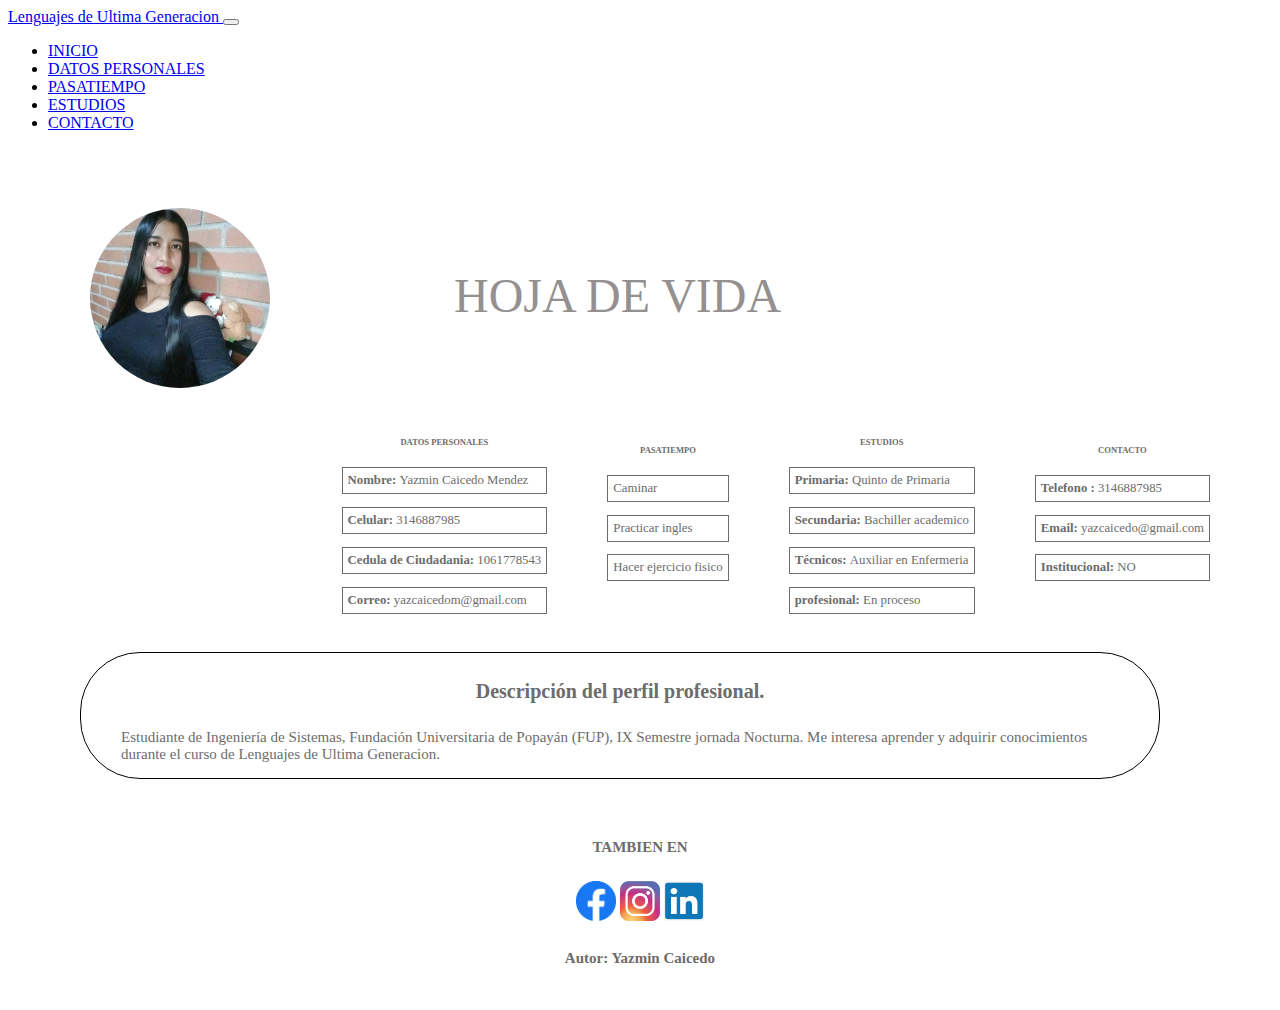
<file: index.html>
<!DOCTYPE html>
<html lang="es">

<head>
    <meta charset="UTF-8">
    <meta http-equiv="X-UA-Compatible" content="IE=edge">
    <meta name="viewport" content="width=device-width, initial-scale=1.0">
    <link href="https://cdn.jsdelivr.net/npm/bootstrap@5.1.3/dist/css/bootstrap.min.css" rel="stylesheet"
        integrity="sha384-1BmE4kWBq78iYhFldvKuhfTAU6auU8tT94WrHftjDbrCEXSU1oBoqyl2QvZ6jIW3" crossorigin="anonymous">
    <script src="https://cdn.jsdelivr.net/npm/bootstrap@5.1.3/dist/js/bootstrap.bundle.min.js"
        integrity="sha384-ka7Sk0Gln4gmtz2MlQnikT1wXgYsOg+OMhuP+IlRH9sENBO0LRn5q+8nbTov4+1p"
        crossorigin="anonymous"></script>
    <script src="https://cdn.jsdelivr.net/npm/@popperjs/core@2.11.2/dist/umd/popper.min.js"
        integrity="sha384-q9CRHqZndzlxGLOj+xrdLDJa9ittGte1NksRmgJKeCV9DrM7Kz868XYqsKWPpAmn"
        crossorigin="anonymous"></script>
    <script src="https://cdn.jsdelivr.net/npm/bootstrap@5.1.3/dist/js/bootstrap.min.js"
        integrity="sha384-QJHtvGhmr9XOIpI6YVutG+2QOK9T+ZnN4kzFN1RtK3zEFEIsxhlmWl5/YESvpZ13"
        crossorigin="anonymous"></script>
    <link rel="stylesheet" href="estilo.css">
    <title>Hoja de vida</title>
</head>

<body>
    <form id="form1" runat="server">
        <nav class="navbar navbar-expand-lg navbar navbar-dark bg-primary">
            <div class="container-fluid">
                <a class="navbar-brand" href="#">Lenguajes de Ultima Generacion </a>
                <button class="navbar-toggler" type="button" data-bs-toggle="collapse" data-bs-target="#navbarNav"
                    aria-controls="navbarNav" aria-expanded="false" aria-label="Toggle navigation">
                    <span class="navbar-toggler-icon"></span>
                </button>
                <div class="collapse navbar-collapse" id="navbarNav">
                    <ul class="navbar-nav">
                        <li class="nav-item">
                            <a class="nav-link" href="index.html">INICIO</a>
                        </li>
                        <li class="nav-item">
                            <a class="nav-link" href="datos_personales.html">DATOS PERSONALES</a>
                        </li>
                        <li class="nav-item">
                            <a class="nav-link" href="pasatiempo.html">PASATIEMPO</a>
                        </li>
                        <li class="nav-item">
                            <a class="nav-link" href="estudios.html">ESTUDIOS</a>
                        </li>
                        <li class="nav-item">
                            <a class="nav-link " href="contacto.html">CONTACTO</a>
                        </li>
                    </ul>
                </div>
            </div>
        </nav>

        <div id="agrupar">
            <header>
                <section>
                    <article>
                        <div id="pos_img">
                            <img id="img_hojavi" src="img/yaz.jpg" width="180" height="180">
                            <h2 id="titulo2">HOJA DE VIDA</h2>
                        </div>
                    </article>
                </section>
            </header>

            <main>
                <section>
                    <article id="contenedor">
                        <div id="tabla">
                            <h6> <b> DATOS PERSONALES </b> </h6>
                            <p id="texto_cuadro"> <b>Nombre: </b> Yazmin Caicedo Mendez </p>
                            <p id="texto_cuadro"> <b>Celular:</b> 3146887985 </p>
                            <p id="texto_cuadro"> <b>Cedula de Ciudadania: </b> 1061778543</p>
                            <p id="texto_cuadro"> <b>Correo: </b> yazcaicedom@gmail.com</p>
                        </div>


                        <div id="tabla">
                            <h6><b> PASATIEMPO </b> </h6>
                            <p id="texto_cuadro"> <b></b> Caminar </p>
                            <p id="texto_cuadro"> <b></b> Practicar ingles </p>
                            <p id="texto_cuadro"> <b></b> Hacer ejercicio fisico </p>
                            <p id="texto_cuadro1"> </p>
                        </div>


                        <div id="tabla">
                            <h6> <b> ESTUDIOS</b> </h6>
                            <p id="texto_cuadro"> <b>Primaria: </b> Quinto de Primaria</p>
                            <p id="texto_cuadro"> <b>Secundaria: </b> Bachiller academico</p>
                            <p id="texto_cuadro"> <b>Técnicos: </b> Auxiliar en Enfermeria</p>
                            <p id="texto_cuadro"> <b>profesional: </b> En proceso</p>
                        </div>


                        <div id="tabla">
                            <h6> <b> CONTACTO</b> </h6>
                            <p id="texto_cuadro"> <b>Telefono :</b> 3146887985 </p>
                            <p id="texto_cuadro"> <b>Email: </b> yazcaicedo@gmail.com</p>
                            <p id="texto_cuadro"> <b>Institucional: </b> NO </p>
                            <p id="texto_cuadro1"> </p>
                        </div>
                    </article>
                </section>
                <section>
                    <article id="contenedor2">
                        <div id="cont_descrip">
                            <h4 id="titu_descrp"> <b> Descripción del perfil profesional. </b> </h4>
                            <p id="descrip"> Estudiante de Ingeniería de Sistemas, Fundación
                                Universitaria de Popayán (FUP), IX Semestre jornada Nocturna.
                                Me interesa aprender y adquirir conocimientos durante el curso 
                                de Lenguajes de Ultima Generacion.</p>
                        </div>
                    </article>
                </section>
            </main>
        </div>
    </form>
    <footer>
        <div id="piepagina">
            <h5 id="titulofooter"> <b>TAMBIEN EN </h5> </b>
            <div id="imgredes">
                <img src="img/fb.png" width="40" height="40" />
                <img src="img/instagram.jpeg" width="40" height="40" />
                <img id="imgface" src="img/in.jpeg" width="40" height="40" />
            </div>
            <h5 id="titulofooter"> <b>Autor: Yazmin Caicedo </h5> </b>
        </div>
    </footer>
</body>
</html>
</file>
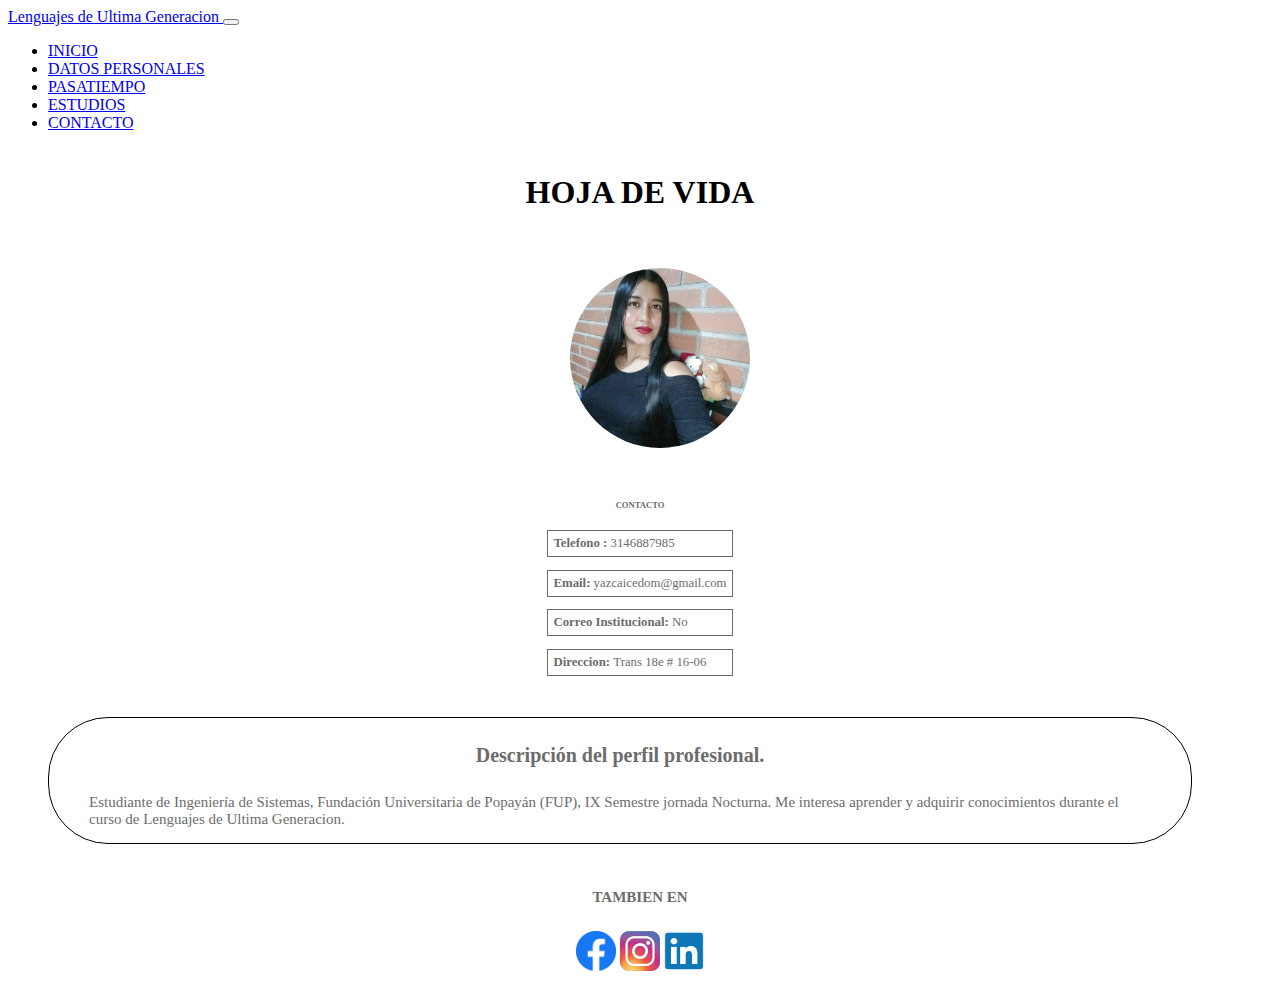
<file: contacto.html>
<!DOCTYPE html>
<html lang="en">

<head>
    <meta charset="UTF-8">
    <meta http-equiv="X-UA-Compatible" content="IE=edge">
    <meta name="viewport" content="width=device-width, initial-scale=1.0">
    <link href="https://cdn.jsdelivr.net/npm/bootstrap@5.1.3/dist/css/bootstrap.min.css" rel="stylesheet"
        integrity="sha384-1BmE4kWBq78iYhFldvKuhfTAU6auU8tT94WrHftjDbrCEXSU1oBoqyl2QvZ6jIW3" crossorigin="anonymous">
    <script src="https://cdn.jsdelivr.net/npm/bootstrap@5.1.3/dist/js/bootstrap.bundle.min.js"
        integrity="sha384-ka7Sk0Gln4gmtz2MlQnikT1wXgYsOg+OMhuP+IlRH9sENBO0LRn5q+8nbTov4+1p"
        crossorigin="anonymous"></script>
    <script src="https://cdn.jsdelivr.net/npm/@popperjs/core@2.11.2/dist/umd/popper.min.js"
        integrity="sha384-q9CRHqZndzlxGLOj+xrdLDJa9ittGte1NksRmgJKeCV9DrM7Kz868XYqsKWPpAmn"
        crossorigin="anonymous"></script>
    <script src="https://cdn.jsdelivr.net/npm/bootstrap@5.1.3/dist/js/bootstrap.min.js"
        integrity="sha384-QJHtvGhmr9XOIpI6YVutG+2QOK9T+ZnN4kzFN1RtK3zEFEIsxhlmWl5/YESvpZ13"
        crossorigin="anonymous"></script>
    <link rel="stylesheet" href="estilo.css">
    <title>Contacto</title>
</head>

<body>
    <form id="form1" runat="server">
        <nav class="navbar navbar-expand-lg navbar navbar-dark bg-primary">
            <div class="container-fluid">
                <a class="navbar-brand" href="#">Lenguajes de Ultima Generacion </a>
                <button class="navbar-toggler" type="button" data-bs-toggle="collapse" data-bs-target="#navbarNav"
                    aria-controls="navbarNav" aria-expanded="false" aria-label="Toggle navigation">
                    <span class="navbar-toggler-icon"></span>
                </button>
                <div class="collapse navbar-collapse" id="navbarNav">
                    <ul class="navbar-nav">
                        <li class="nav-item">
                            <a class="nav-link" href="index.html">INICIO</a>
                        </li>
                        <li class="nav-item">
                            <a class="nav-link" href="datos_personales.html">DATOS PERSONALES</a>
                        </li>
                        <li class="nav-item">
                            <a class="nav-link" href="pasatiempo.html">PASATIEMPO</a>
                        </li>
                        <li class="nav-item">
                            <a class="nav-link" href="estudios.html">ESTUDIOS</a>
                        </li>
                        <li class="nav-item">
                            <a class="nav-link " href="contacto.html">CONTACTO</a>
                        </li>
                    </ul>
                </div>
            </div>
        </nav>
        <header>
            <section>
                <article>
                    <div id="titulo_prin">
                        <h1>HOJA DE VIDA</h1>
                    </div>
                </article>
                <article>
                    <div id="centrar_img">
                        <img id="img_hojavi" src="img/yaz.jpg" width="180" height="180">
                    </div>
                </article>
            </section>
        </header>
        <article id="contenedor3">
            <div id="tabla">
                <h6> CONTACTO </h6>
                <p id="texto_cuadro"> <b>Telefono :</b> 3146887985 </p>
                <p id="texto_cuadro"> <b>Email: </b> yazcaicedom@gmail.com</p>
                <p id="texto_cuadro"> <b>Correo Institucional: </b> No</p>
                <p id="texto_cuadro"> <b>Direccion: </b> Trans 18e # 16-06</p>
            </div>
        </article>
        <section>
            <article id="contenedor2">
                <div id="cont_descrip">
                    <h4 id="titu_descrp"> <b> Descripción del perfil profesional. </b> </h4>
                    <p id="descrip"> Estudiante de Ingeniería de Sistemas, Fundación
                        Universitaria de Popayán (FUP), IX Semestre jornada Nocturna.
                        Me interesa aprender y adquirir conocimientos durante el curso 
                        de Lenguajes de Ultima Generacion.</p>
                </div>
            </article>
        </section>
    </form>
    <footer>
        <div id="piepagina">
            <h5 id="titulofooter"> <b>TAMBIEN EN </h5> </b>
            <div id="imgredes">
                <img src="img/fb.png" width="40" height="40" />
                <img src="img/instagram.jpeg" width="40" height="40" />
                <img id="imgface" src="img/in.jpeg" width="40" height="40" />
            </div>
        </div>
    </footer>
</body>

</html>
</file>
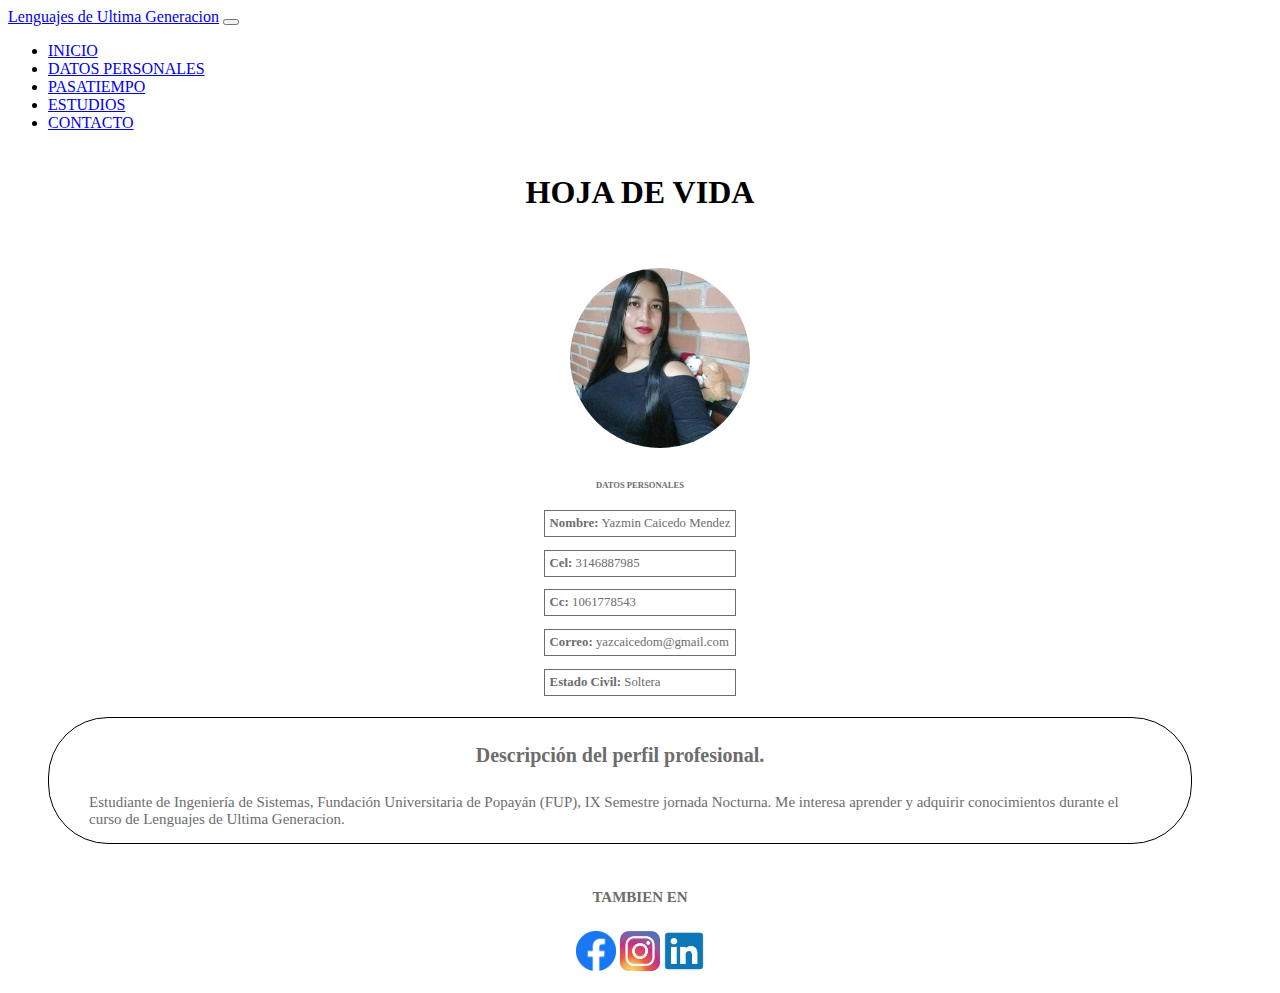
<file: datos_personales.html>
<!DOCTYPE html>
<html lang="en">

<head>
    <meta charset="UTF-8">
    <meta http-equiv="X-UA-Compatible" content="IE=edge">
    <meta name="viewport" content="width=device-width, initial-scale=1.0">
    <link href="https://cdn.jsdelivr.net/npm/bootstrap@5.1.3/dist/css/bootstrap.min.css" rel="stylesheet"
        integrity="sha384-1BmE4kWBq78iYhFldvKuhfTAU6auU8tT94WrHftjDbrCEXSU1oBoqyl2QvZ6jIW3" crossorigin="anonymous">
    <script src="https://cdn.jsdelivr.net/npm/bootstrap@5.1.3/dist/js/bootstrap.bundle.min.js"
        integrity="sha384-ka7Sk0Gln4gmtz2MlQnikT1wXgYsOg+OMhuP+IlRH9sENBO0LRn5q+8nbTov4+1p"
        crossorigin="anonymous"></script>
    <script src="https://cdn.jsdelivr.net/npm/@popperjs/core@2.11.2/dist/umd/popper.min.js"
        integrity="sha384-q9CRHqZndzlxGLOj+xrdLDJa9ittGte1NksRmgJKeCV9DrM7Kz868XYqsKWPpAmn"
        crossorigin="anonymous"></script>
    <script src="https://cdn.jsdelivr.net/npm/bootstrap@5.1.3/dist/js/bootstrap.min.js"
        integrity="sha384-QJHtvGhmr9XOIpI6YVutG+2QOK9T+ZnN4kzFN1RtK3zEFEIsxhlmWl5/YESvpZ13"
        crossorigin="anonymous"></script>
    <link rel="stylesheet" href="estilo.css">
    <title>Datos Personales</title>
</head>

<body>
    <form id="form1" runat="server">
        <nav class="navbar navbar-expand-lg navbar navbar-dark bg-primary">
            <div class="container-fluid">
                <a class="navbar-brand" href="#">Lenguajes de Ultima Generacion</a>
                <button class="navbar-toggler" type="button" data-bs-toggle="collapse" data-bs-target="#navbarNav"
                    aria-controls="navbarNav" aria-expanded="false" aria-label="Toggle navigation">
                    <span class="navbar-toggler-icon"></span>
                </button>
                <div class="collapse navbar-collapse" id="navbarNav">
                    <ul class="navbar-nav">
                        <li class="nav-item">
                            <a class="nav-link" href="index.html">INICIO</a>
                        </li>
                        <li class="nav-item">
                            <a class="nav-link" href="datos_personales.html">DATOS PERSONALES</a>
                        </li>
                        <li class="nav-item">
                            <a class="nav-link" href="pasatiempo.html">PASATIEMPO</a>
                        </li>
                        <li class="nav-item">
                            <a class="nav-link" href="estudios.html">ESTUDIOS</a>
                        </li>
                        <li class="nav-item">
                            <a class="nav-link " href="contacto.html">CONTACTO</a>
                        </li>
                    </ul>
                </div>
            </div>
        </nav>
        <header>
            <section>
                <article>
                    <div id="titulo_prin">
                        <h1>HOJA DE VIDA</h1>
                    </div>
                </article>
                <article>
                    <div id="centrar_img">
                        <img id="img_hojavi" src="img/yaz.jpg" width="180" height="180">
                    </div>
                </article>
            </section>
        </header>

        <article id="contenedor3">
            <div id="tabla">
                <h6> DATOS PERSONALES </h6>
                <p id="texto_cuadro"> <b>Nombre: </b> Yazmin Caicedo Mendez</p>
                <p id="texto_cuadro"> <b>Cel:</b> 3146887985</p>
                <p id="texto_cuadro"> <b>Cc: </b> 1061778543</p>
                <p id="texto_cuadro"> <b>Correo: </b> yazcaicedom@gmail.com</p>
                <p id="texto_cuadro"> <b>Estado Civil: </b> Soltera</p>
            </div>
        </article>

        <section>
            <article id="contenedor2">
                <div id="cont_descrip">
                    <h4 id="titu_descrp"> <b> Descripción del perfil profesional. </b> </h4>
                    <p id="descrip"> Estudiante de Ingeniería de Sistemas, Fundación
                        Universitaria de Popayán (FUP), IX Semestre jornada Nocturna.
                        Me interesa aprender y adquirir conocimientos durante el curso 
                        de Lenguajes de Ultima Generacion.</p>
                </div>
            </article>
        </section>
        </section>
    </form>

    <footer>
        <div id="piepagina">
            <h5 id="titulofooter"> <b>TAMBIEN EN </h5> </b>
            <div id="imgredes">
                <img src="img/fb.png" width="40" height="40" />
                <img src="img/instagram.jpeg" width="40" height="40" />
                <img id="imgface" src="img/in.jpeg" width="40" height="40" />
            </div>
        </div>
    </footer>
</body>

</html>
</file>
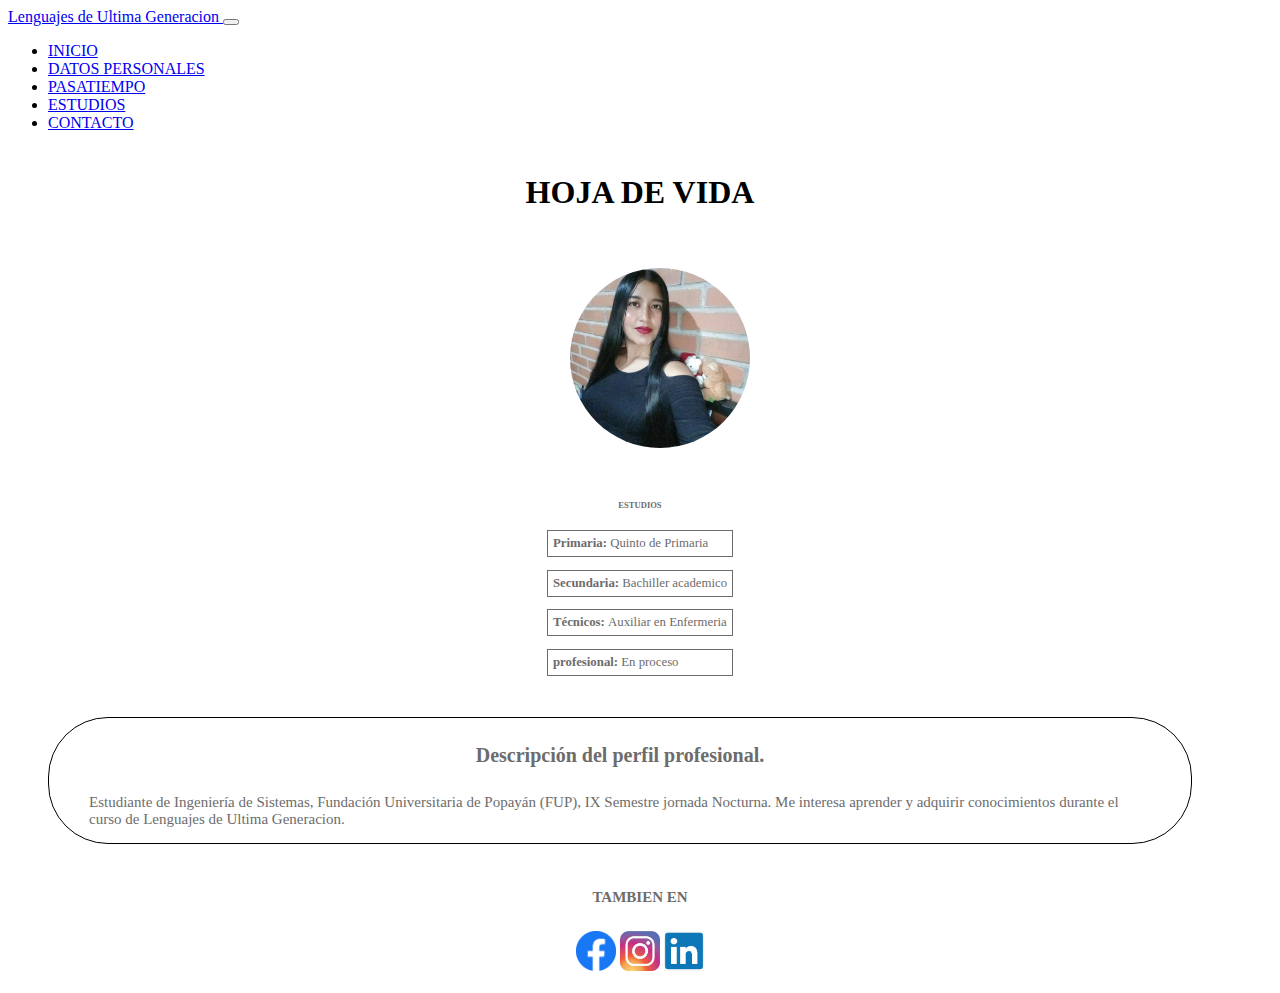
<file: estudios.html>
<!DOCTYPE html>
<html lang="en">

<head>
    <meta charset="UTF-8">
    <meta http-equiv="X-UA-Compatible" content="IE=edge">
    <meta name="viewport" content="width=device-width, initial-scale=1.0">
    <link href="https://cdn.jsdelivr.net/npm/bootstrap@5.1.3/dist/css/bootstrap.min.css" rel="stylesheet"
        integrity="sha384-1BmE4kWBq78iYhFldvKuhfTAU6auU8tT94WrHftjDbrCEXSU1oBoqyl2QvZ6jIW3" crossorigin="anonymous">
    <script src="https://cdn.jsdelivr.net/npm/bootstrap@5.1.3/dist/js/bootstrap.bundle.min.js"
        integrity="sha384-ka7Sk0Gln4gmtz2MlQnikT1wXgYsOg+OMhuP+IlRH9sENBO0LRn5q+8nbTov4+1p"
        crossorigin="anonymous"></script>
    <script src="https://cdn.jsdelivr.net/npm/@popperjs/core@2.11.2/dist/umd/popper.min.js"
        integrity="sha384-q9CRHqZndzlxGLOj+xrdLDJa9ittGte1NksRmgJKeCV9DrM7Kz868XYqsKWPpAmn"
        crossorigin="anonymous"></script>
    <script src="https://cdn.jsdelivr.net/npm/bootstrap@5.1.3/dist/js/bootstrap.min.js"
        integrity="sha384-QJHtvGhmr9XOIpI6YVutG+2QOK9T+ZnN4kzFN1RtK3zEFEIsxhlmWl5/YESvpZ13"
        crossorigin="anonymous"></script>
    <link rel="stylesheet" href="estilo.css">
    <title>Estudios</title>
</head>

<body>
    <form id="form1" runat="server">
        <nav class="navbar navbar-expand-lg navbar navbar-dark bg-primary">
            <div class="container-fluid">
                <a class="navbar-brand" href="#">Lenguajes de Ultima Generacion </a>
                <button class="navbar-toggler" type="button" data-bs-toggle="collapse" data-bs-target="#navbarNav"
                    aria-controls="navbarNav" aria-expanded="false" aria-label="Toggle navigation">
                    <span class="navbar-toggler-icon"></span>
                </button>
                <div class="collapse navbar-collapse" id="navbarNav">
                    <ul class="navbar-nav">
                        <li class="nav-item">
                            <a class="nav-link" href="index.html">INICIO</a>
                        </li>
                        <li class="nav-item">
                            <a class="nav-link" href="datos_personales.html">DATOS PERSONALES</a>
                        </li>
                        <li class="nav-item">
                            <a class="nav-link" href="pasatiempo.html">PASATIEMPO</a>
                        </li>
                        <li class="nav-item">
                            <a class="nav-link" href="estudios.html">ESTUDIOS</a>
                        </li>
                        <li class="nav-item">
                            <a class="nav-link " href="contacto.html">CONTACTO</a>
                        </li>
                    </ul>
                </div>
            </div>
        </nav>

        <header>
            <section>
                <article>
                    <div id="titulo_prin">
                        <h1>HOJA DE VIDA</h1>
                    </div>
                </article>
                <article>
                    <div id="centrar_img">
                        <img id="img_hojavi" src="img/yaz.jpg" width="180" height="180">
                    </div>
                </article>
            </section>
        </header>

        <article id="contenedor3">
            <div id="tabla">
                <h6> ESTUDIOS </h6>
                <p id="texto_cuadro"> <b>Primaria: </b> Quinto de Primaria</p>
                <p id="texto_cuadro"> <b>Secundaria: </b> Bachiller academico</p>
                <p id="texto_cuadro"> <b>Técnicos: </b> Auxiliar en Enfermeria</p>
                <p id="texto_cuadro"> <b>profesional: </b> En proceso</p>
            </div>
        </article>
        <section>
            <article id="contenedor2">
                <div id="cont_descrip">
                    <h4 id="titu_descrp"> <b> Descripción del perfil profesional. </b> </h4>
                    <p id="descrip"> Estudiante de Ingeniería de Sistemas, Fundación
                        Universitaria de Popayán (FUP), IX Semestre jornada Nocturna.
                        Me interesa aprender y adquirir conocimientos durante el curso 
                        de Lenguajes de Ultima Generacion.</p>
                </div>
            </article>
        </section>
    </form>
    <footer>
        <div id="piepagina">
            <h5 id="titulofooter"> <b>TAMBIEN EN </h5> </b>
            <div id="imgredes">
                <img src="img/fb.png" width="40" height="40" />
                <img src="img/instagram.jpeg" width="40" height="40" />
                <img id="imgface" src="img/in.jpeg" width="40" height="40" />
            </div>
        </div>
    </footer>
</body>

</html>
</file>
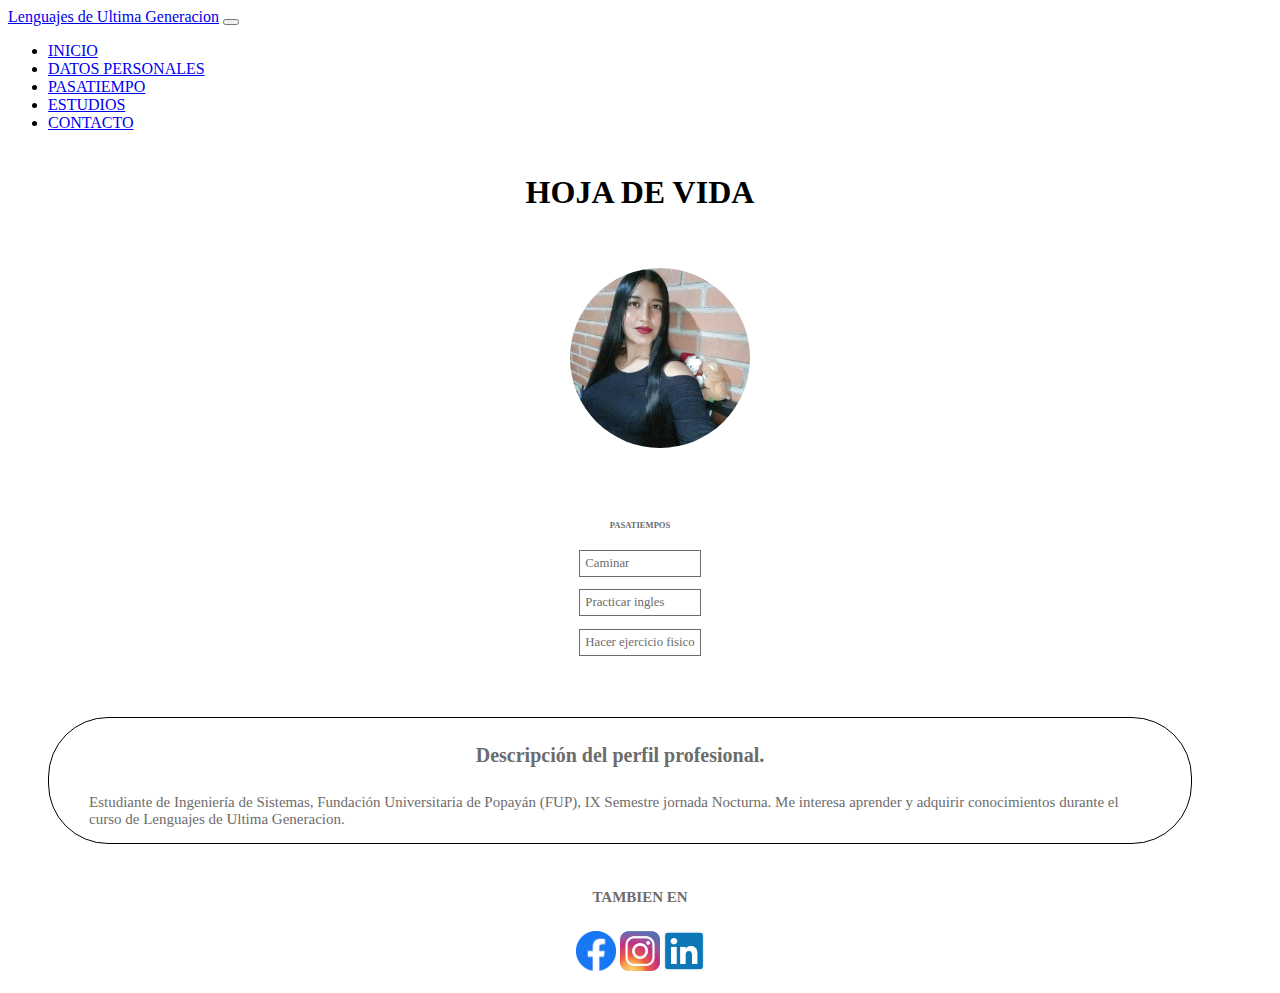
<file: pasatiempo.html>
<!DOCTYPE html>
<html lang="en">

<head>
    <meta charset="UTF-8">
    <meta http-equiv="X-UA-Compatible" content="IE=edge">
    <meta name="viewport" content="width=device-width, initial-scale=1.0">
    <link href="https://cdn.jsdelivr.net/npm/bootstrap@5.1.3/dist/css/bootstrap.min.css" rel="stylesheet"
        integrity="sha384-1BmE4kWBq78iYhFldvKuhfTAU6auU8tT94WrHftjDbrCEXSU1oBoqyl2QvZ6jIW3" crossorigin="anonymous">
    <script src="https://cdn.jsdelivr.net/npm/bootstrap@5.1.3/dist/js/bootstrap.bundle.min.js"
        integrity="sha384-ka7Sk0Gln4gmtz2MlQnikT1wXgYsOg+OMhuP+IlRH9sENBO0LRn5q+8nbTov4+1p"
        crossorigin="anonymous"></script>
    <script src="https://cdn.jsdelivr.net/npm/@popperjs/core@2.11.2/dist/umd/popper.min.js"
        integrity="sha384-q9CRHqZndzlxGLOj+xrdLDJa9ittGte1NksRmgJKeCV9DrM7Kz868XYqsKWPpAmn"
        crossorigin="anonymous"></script>
    <script src="https://cdn.jsdelivr.net/npm/bootstrap@5.1.3/dist/js/bootstrap.min.js"
        integrity="sha384-QJHtvGhmr9XOIpI6YVutG+2QOK9T+ZnN4kzFN1RtK3zEFEIsxhlmWl5/YESvpZ13"
        crossorigin="anonymous"></script>
    <link rel="stylesheet" href="estilo.css">
    <title>Pasatiempo</title>
</head>

<body>
    <form id="form1" runat="server">
        <nav class="navbar navbar-expand-lg navbar navbar-dark bg-primary">
            <div class="container-fluid">
                <a class="navbar-brand" href="#">Lenguajes de Ultima Generacion</a>
                <button class="navbar-toggler" type="button" data-bs-toggle="collapse" data-bs-target="#navbarNav"
                    aria-controls="navbarNav" aria-expanded="false" aria-label="Toggle navigation">
                    <span class="navbar-toggler-icon"></span>
                </button>
                <div class="collapse navbar-collapse" id="navbarNav">
                    <ul class="navbar-nav">
                        <li class="nav-item">
                            <a class="nav-link" href="index.html">INICIO</a>
                        </li>
                        <li class="nav-item">
                            <a class="nav-link" href="datos_personales.html">DATOS PERSONALES</a>
                        </li>
                        <li class="nav-item">
                            <a class="nav-link" href="pasatiempo.html">PASATIEMPO</a>
                        </li>
                        <li class="nav-item">
                            <a class="nav-link" href="estudios.html">ESTUDIOS</a>
                        </li>
                        <li class="nav-item">
                            <a class="nav-link " href="contacto.html">CONTACTO</a>
                        </li>
                    </ul>
                </div>
            </div>
        </nav>

        <header>
            <section>
                <article>
                    <div id="titulo_prin">
                        <h1>HOJA DE VIDA</h1>
                    </div>
                </article>
                <article>
                    <div id="centrar_img">
                        <img id="img_hojavi" src="img/yaz.jpg" width="180" height="180">
                    </div>
                </article>
            </section>
        </header>

        <article id="contenedor3">
            <div id="tabla">
                <h6> PASATIEMPOS </h6>
                <p id="texto_cuadro"> <b> </b> Caminar</p>
                <p id="texto_cuadro"> <b></b> Practicar ingles</p>
                <p id="texto_cuadro"> <b></b> Hacer ejercicio fisico</p>
                
            </div>
        </article>
        <section>
            <article id="contenedor2">
                <div id="cont_descrip">
                    <h4 id="titu_descrp"> <b> Descripción del perfil profesional. </b> </h4>
                    <p id="descrip"> Estudiante de Ingeniería de Sistemas, Fundación
                        Universitaria de Popayán (FUP), IX Semestre jornada Nocturna.
                        Me interesa aprender y adquirir conocimientos durante el curso 
                        de Lenguajes de Ultima Generacion.</p>
                </div>
            </article>
        </section>

    </form>
    <footer>
        <div id="piepagina">
            <h5 id="titulofooter"> <b>TAMBIEN EN </h5> </b>
            <div id="imgredes">
                <img src="img/fb.png" width="40" height="40" />
                <img src="img/instagram.jpeg" width="40" height="40" />
                <img id="imgface" src="img/in.jpeg" width="40" height="40" />
            </div>
        </div>
    </footer>
</body>

</html>
</file>
<file: estilo.css>
#agrupar {
    width: 1200px;
    margin: 15px auto;
}

h2 {
    font-size: 300%;
    font-family: verdana;
    font-weight: 100;
    color: rgb(148, 144, 144);
}

#titulo_prin {
    text-align: center;
    padding: 5px;
}

#img_hojavi {
    border-radius: 50%;
}

#pos_img {
    padding-top: 60px;
    padding-left: 50px;
}

#centrar_img {
    padding-top: 30px;
    padding-left: 40px;
    text-align: center;
}

#titulo2 {
    display: inline-block;
    vertical-align: top;
    padding: 20px;
    padding-left: 180px;
}

/*El main*/
h6 {
    text-align: center;
}

#contenedor {

    height: 260px;
    display: flex;
    align-items: center;
    justify-content: right;
}

#tabla {
    color: rgb(109, 108, 108);
    font-family: verdana;
    font-size: 80%;
    text-align: left;
    padding: 30px;
}

#texto_cuadro {
    border-width: 1px;
    border-style: solid;
    padding: 5px;
}

#texto_cuadro1 {
    padding: 6px;
    color: white;
}

/*Descri*/
#contenedor2 {
    padding-left: 40px;
    padding-right: 80px;
}

#contenedor3 {

    height: 265px;
    display: flex;
    align-items: center;
    justify-content: center;
}

#cont_descrip {
    border-width: 1px;
    border-style: solid;
    border-radius: 60px;
    padding-left: 40px;
    padding-right: 40px;
}

#titu_descrp {
    color: rgb(109, 108, 108);
    font-size: 20px;
    font-family: verdana;
    text-align: center;
}

#descrip {
    color: rgb(109, 108, 108);
    font-size: 15px;
    font-family: verdana;
}

/*El footer*/

/*pie de pagina de la pricipal*/

#titulofooter {
    color: rgb(109, 108, 108);
    font-size: 15px;
    font-family: verdana;
    text-align: center;
}

#piepagina {
    padding: 20px 0px 10px 0px;
    text-align: center;
}
</file>
